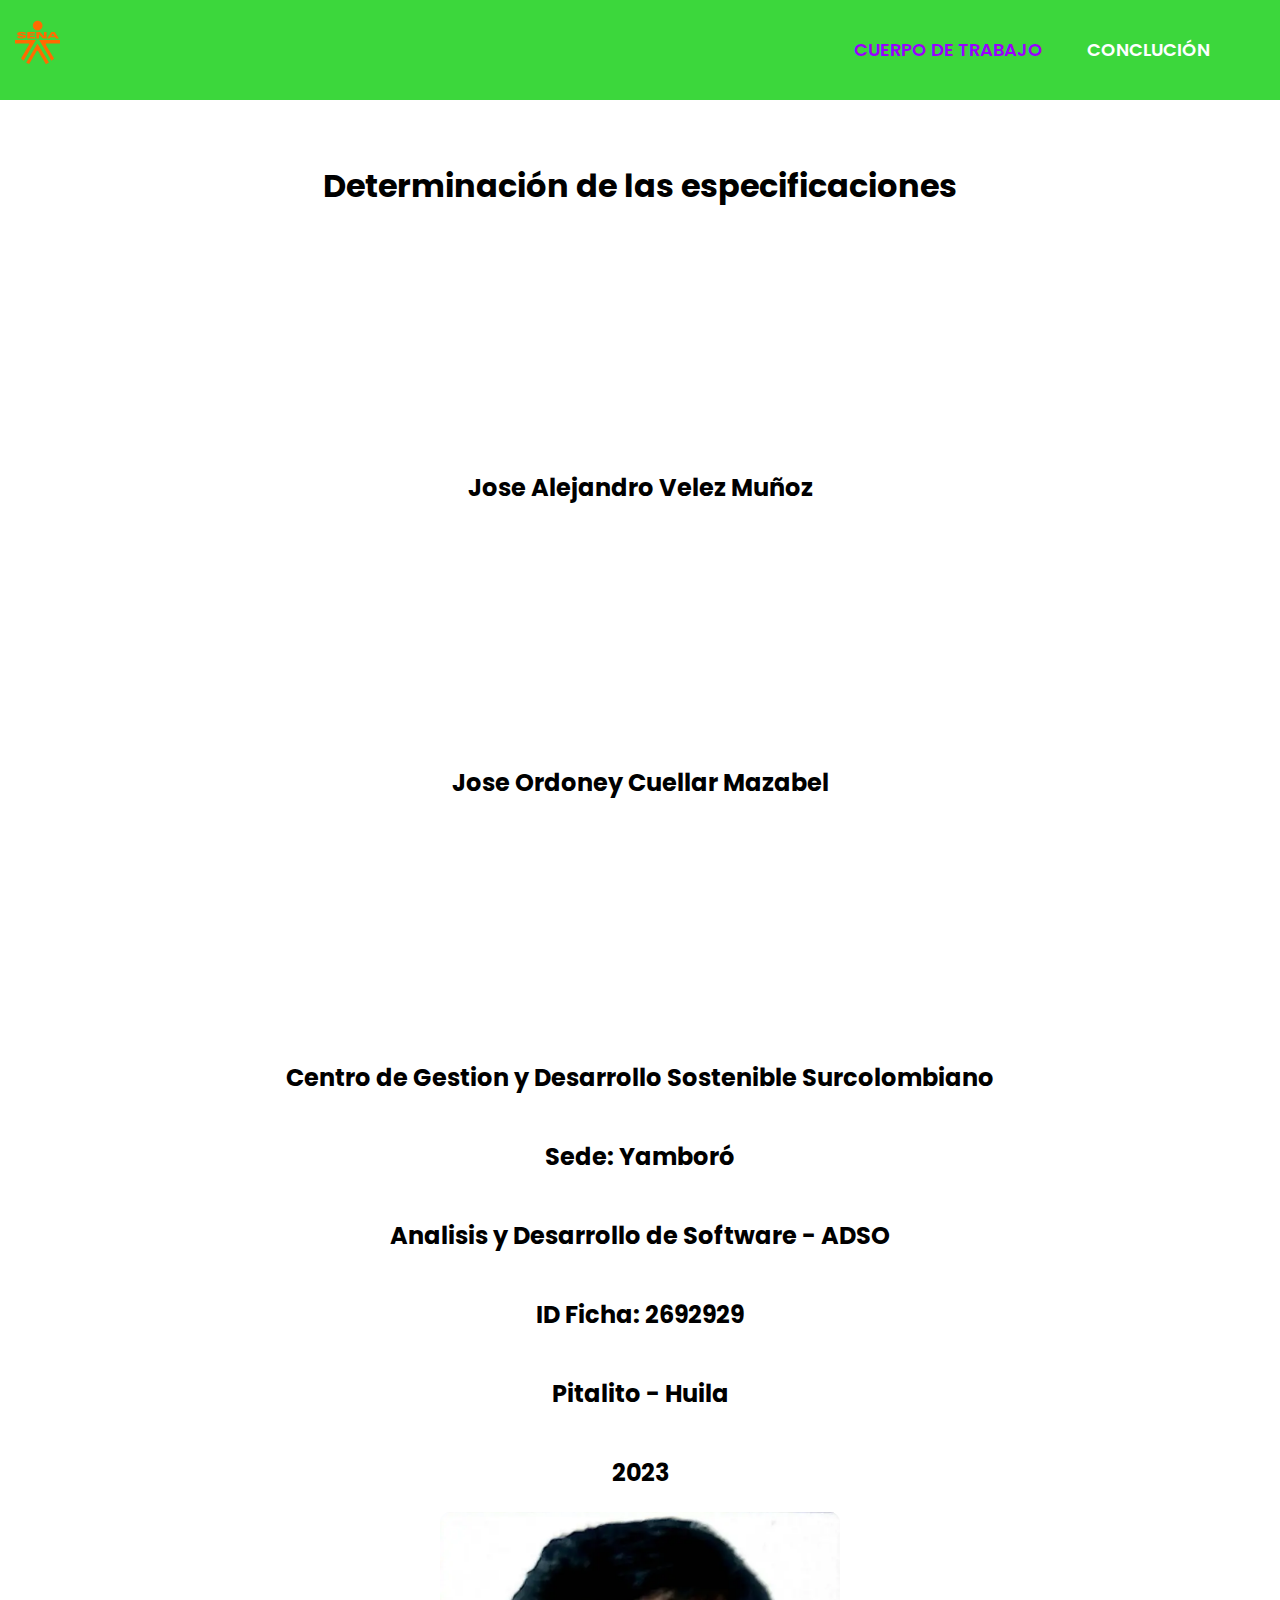
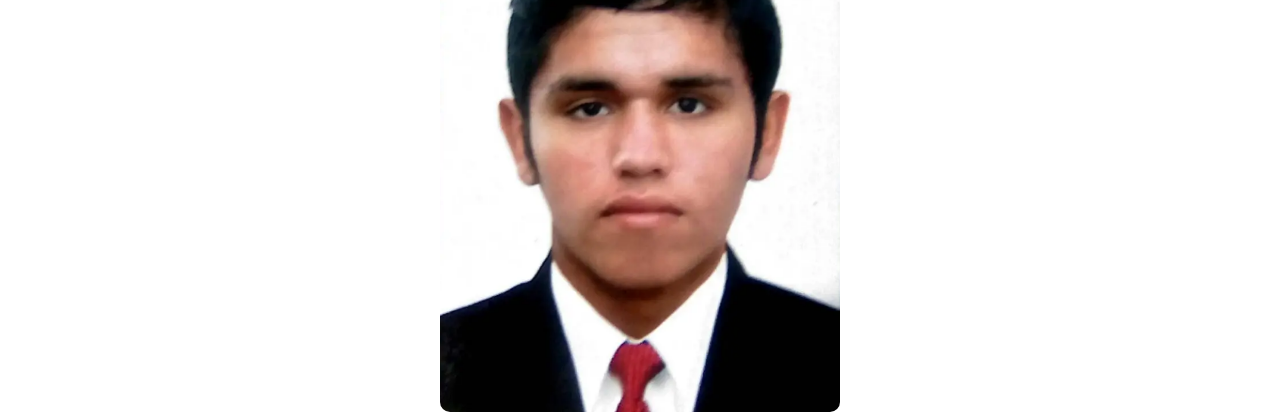
<file: index.html>
<!DOCTYPE html>
<html lang="es">
<head>
    <meta charset="UTF-8">
    <meta http-equiv="X-UA-Compatible" content="IE=edge">
    <meta name="viewport" content="width=device-width, initial-scale=1.0">
    <title>Determinación de las especificaciones</title>
    <link rel="stylesheet" href="css/style.css">
</head>
<body>
    <header>
        <nav>
            <div class="mi-logo">
                <div>
                    <img src="img/logo-sena-naranja.d8b9a0f4.svg" alt="" class="logo">
                </div>
                <input type="checkbox" id="check">
                <label for="check" class="bar-btn">
                    <i class="fas fa-bars"></i>
                </label>
                <ul class="nav-menu">
                    <li><a class="active" href="cuerpodetrabajo.html">Cuerpo de trabajo</a></li>
                    <li><a href="conclucion.html">Conclución</a></li>
                </ul>
            </div>
        </nav>
        <div class="banner-text container">
            <h1 class="fuente">Determinación de las especificaciones</h1>
            <h2 class="font-1 fuente">Jose Alejandro Velez Muñoz</h2>
            <h2 class="font-1 fuente">Jose Ordoney Cuellar Mazabel</h2>
            <h2 class="fuente">Centro de Gestion y Desarrollo Sostenible Surcolombiano</h2>
            <h2 class="fuente">Sede: Yamboró</h2>
            <h2 class="fuente">Analisis y Desarrollo de Software - ADSO</h2>
            <h2 class="fuente">ID Ficha: 2692929</h2>
            <h2 class="fuente">Pitalito - Huila</h2>
            <h2 class="fuente">2023</h2>
            <img src="img/Captura de pantalla (183).png" alt="Foto del aprendiz" width="400px" height="500px">
        </div>
    </header>
    
    <script src="js/2cb25f2c39.js"></script>
</body>
</html>
</file>
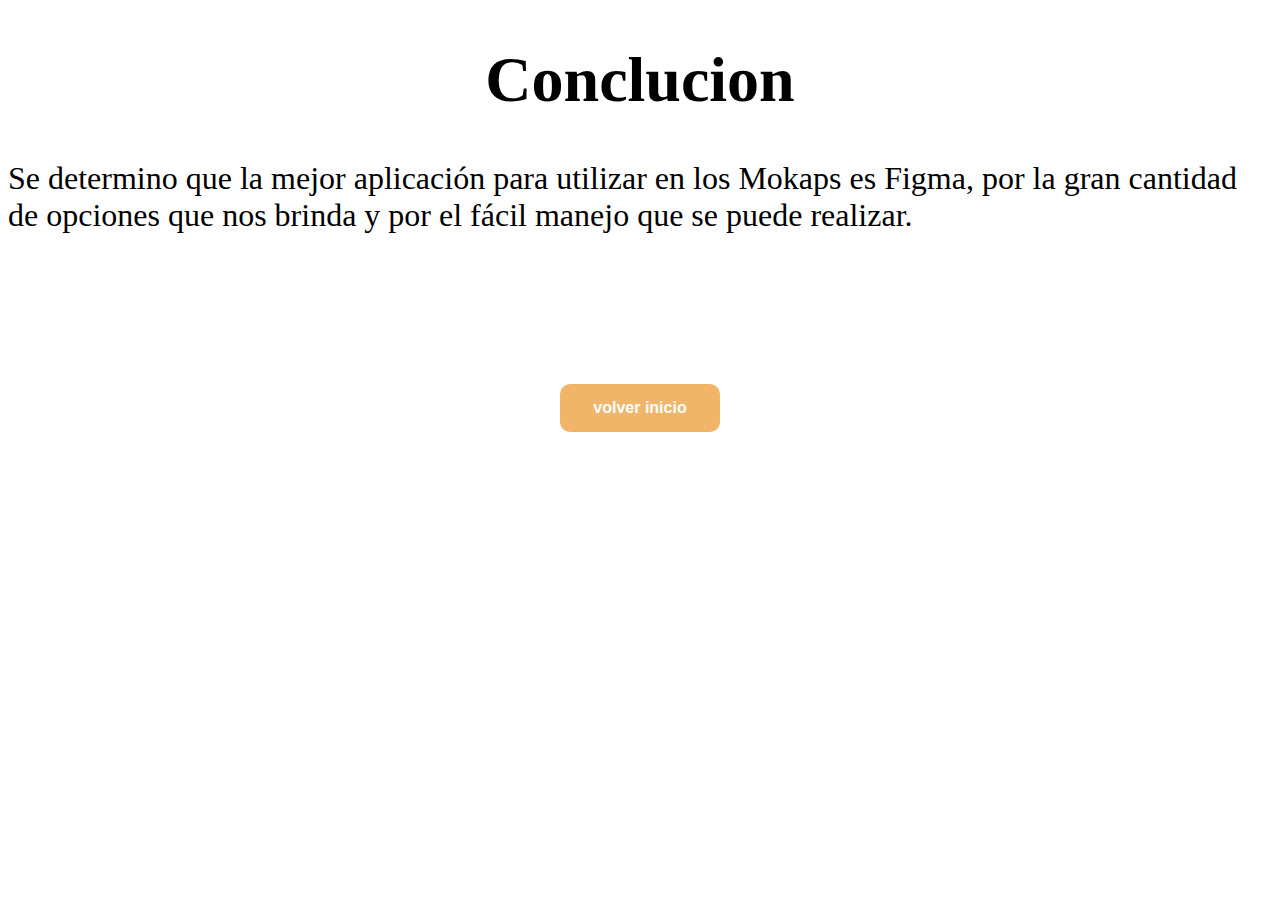
<file: conclucion.html>
<!DOCTYPE html>
<html lang="en">
<head>
    <meta charset="UTF-8">
    <meta http-equiv="X-UA-Compatible" content="IE=edge">
    <meta name="viewport" content="width=device-width, initial-scale=1.0">
    <link rel="stylesheet" href="css/conclucion.css ">
    <title>conclucion</title>
</head>
<body>
    <h1>Conclucion</h1>
    <p>Se determino que la mejor aplicación para utilizar en los Mokaps es Figma, por la gran cantidad de opciones que nos brinda y por el fácil manejo que se puede realizar.</p>
    <center>
        <a href="index.html">volver inicio</a>
    </center>
</body>
</html>
</file>
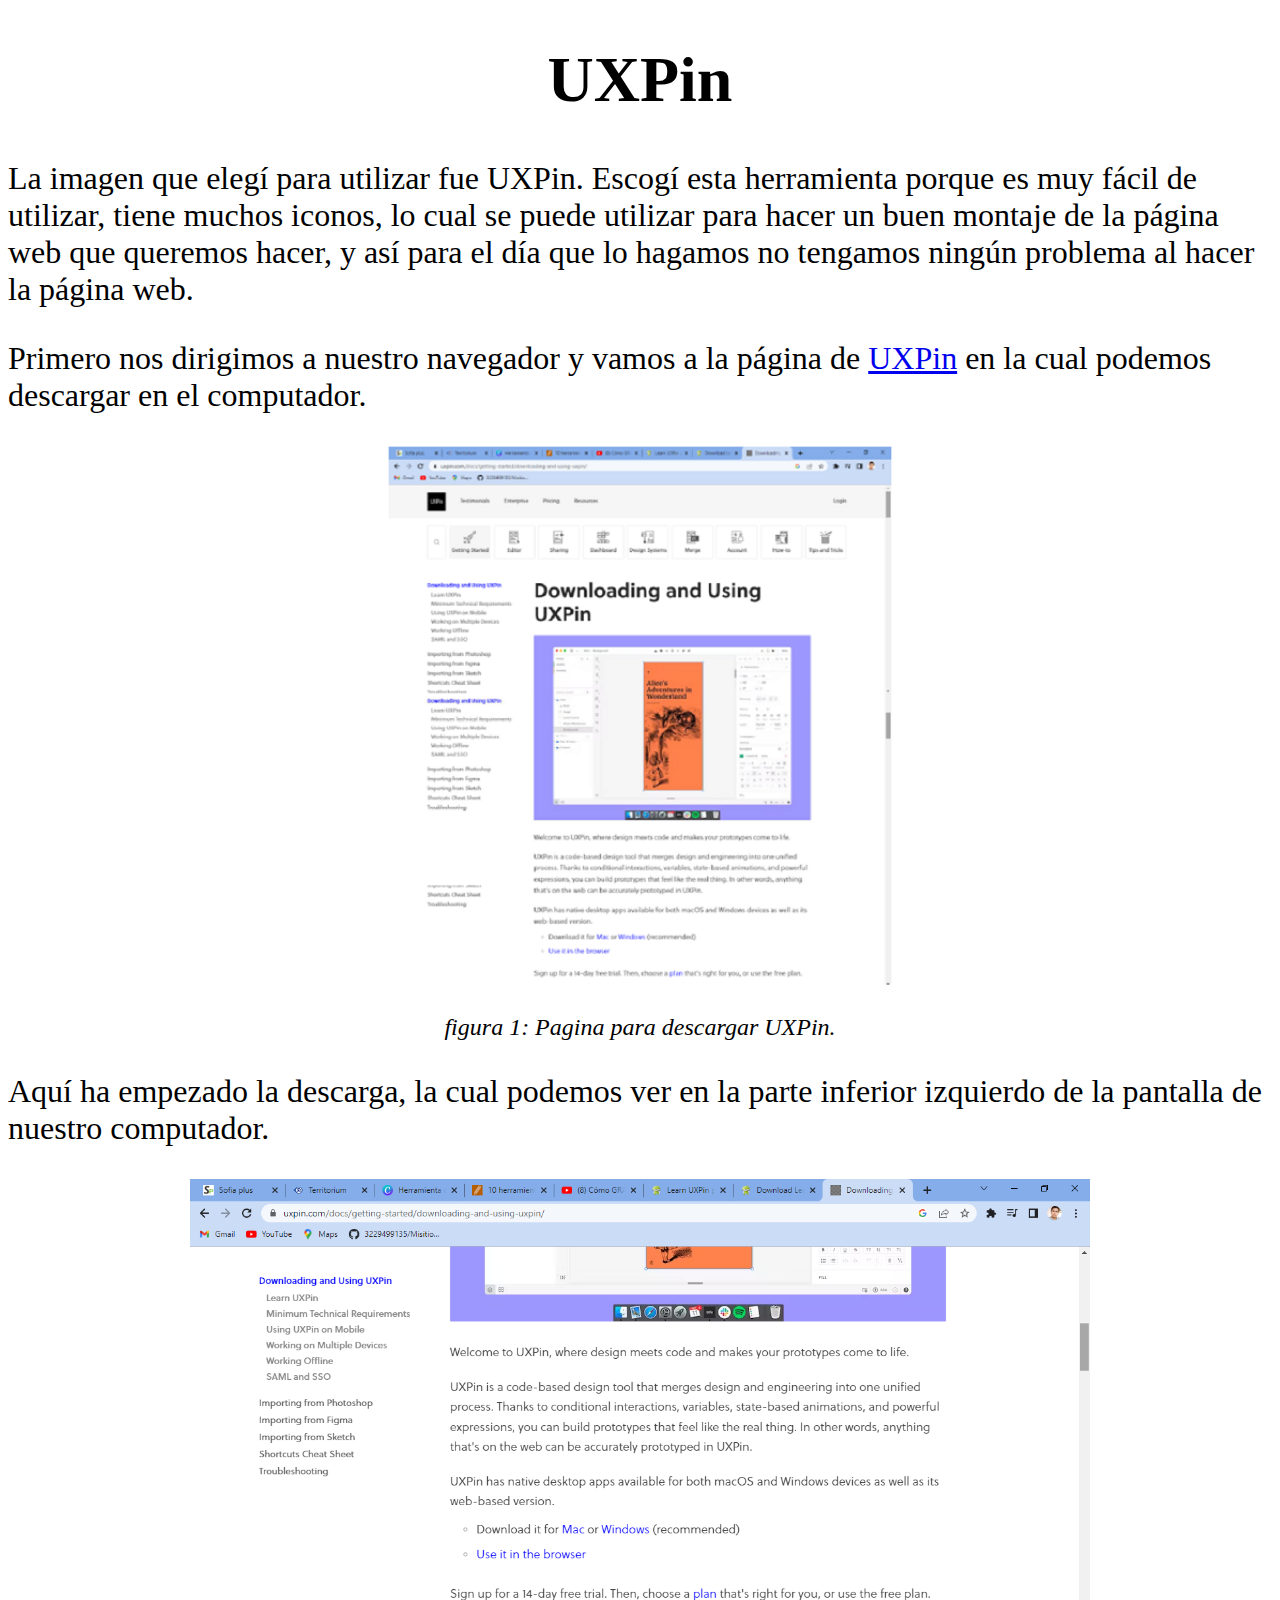
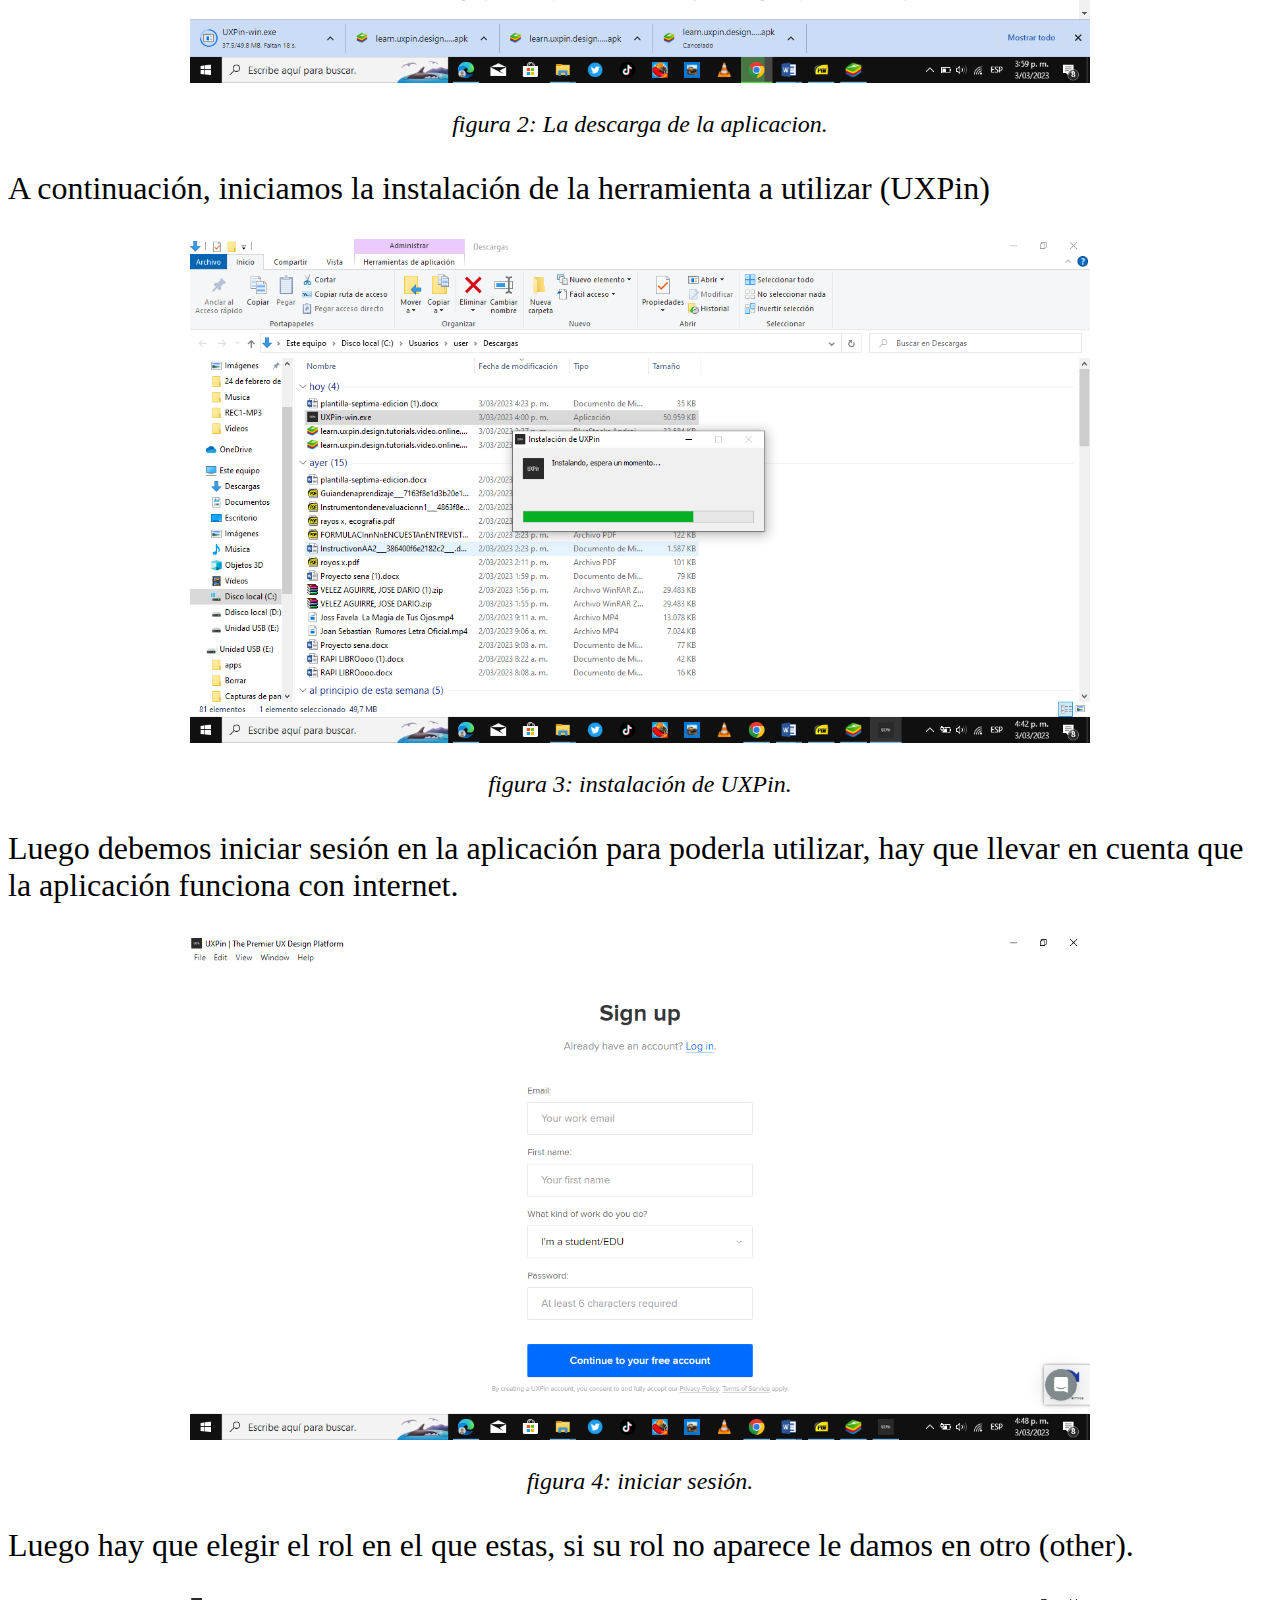
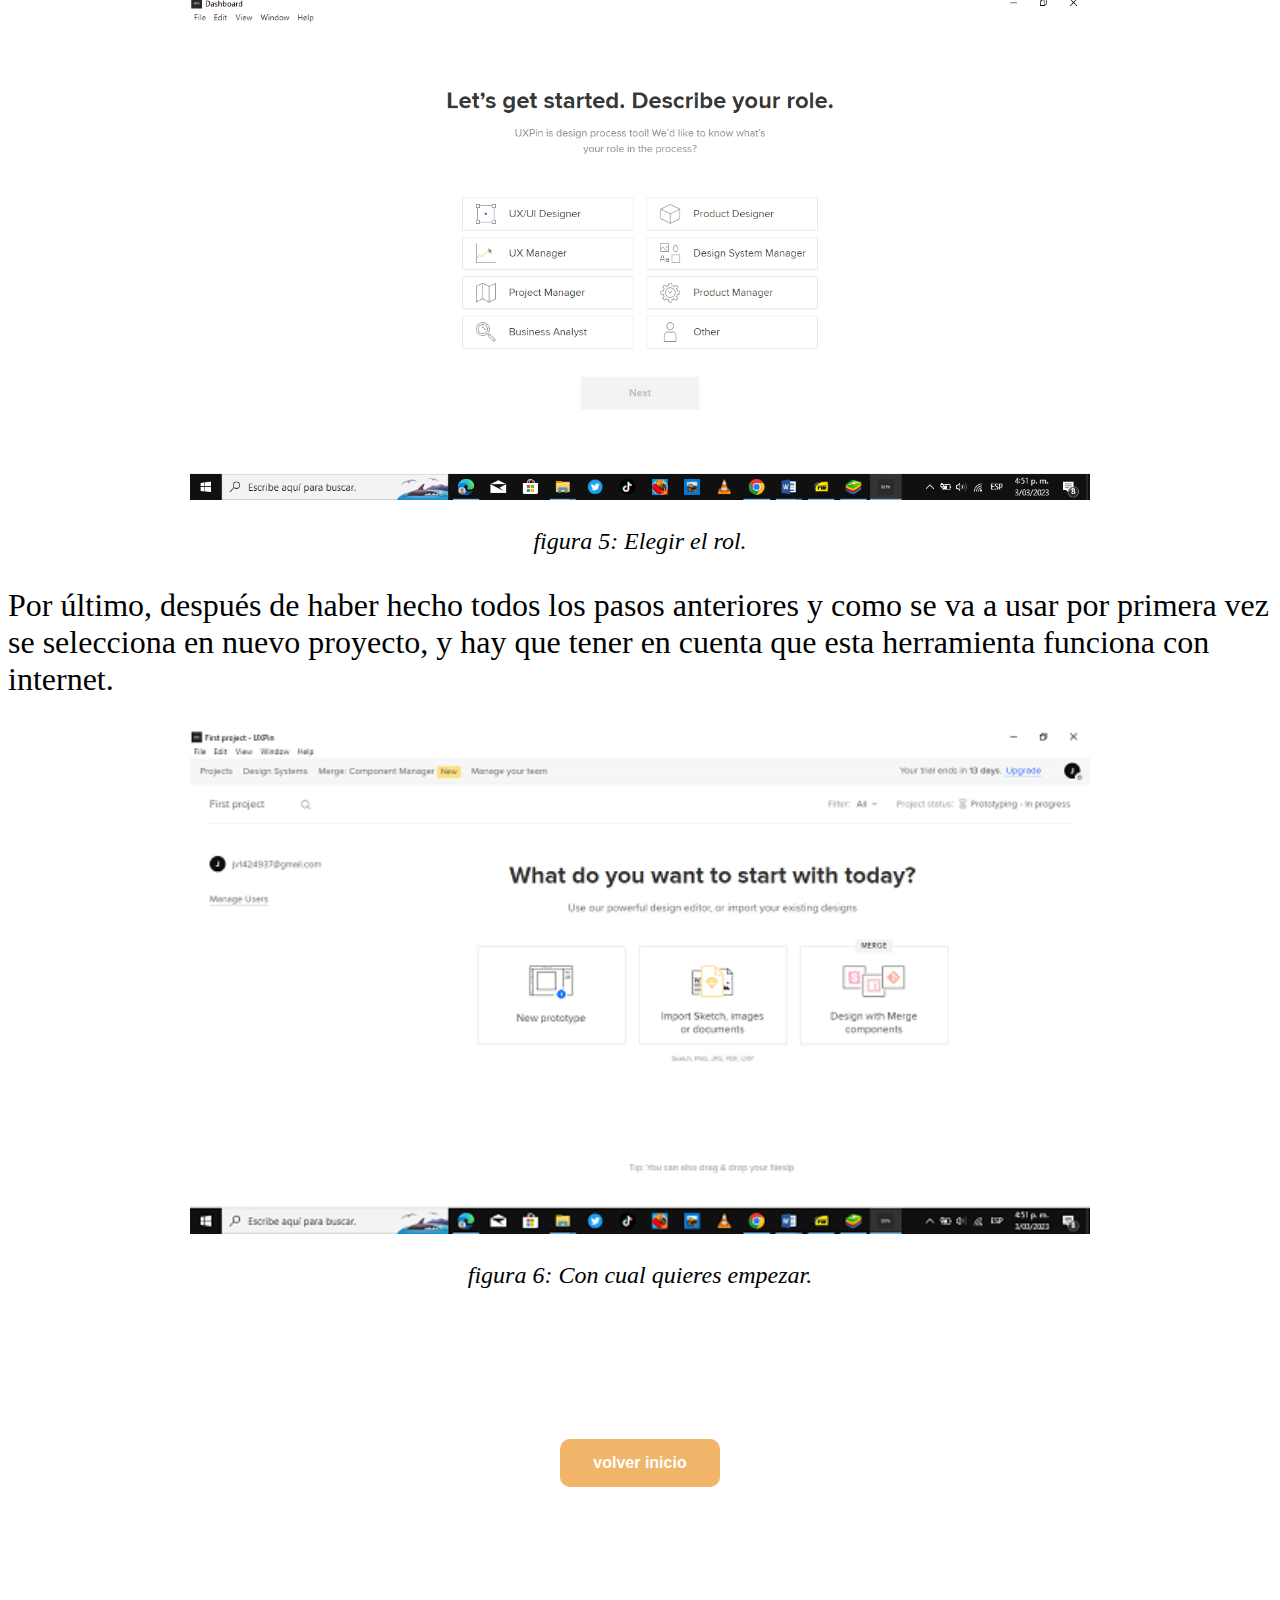
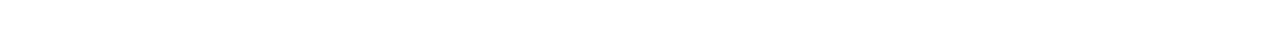
<file: cuerpodetrabajo.html>
<!DOCTYPE html>
<html lang="en">
<head>
    <meta charset="UTF-8">
    <meta http-equiv="X-UA-Compatible" content="IE=edge">
    <meta name="viewport" content="width=device-width, initial-scale=1.0">
    <title>Cuerpo del trabajo</title>
    <link rel="stylesheet" href="css/cuerpodetrabajo.css">
</head>
<body>
    <h1>UXPin</h1>
    <p class="tamaño">La imagen que elegí para utilizar fue UXPin. Escogí esta herramienta porque es muy fácil de utilizar, tiene muchos iconos, lo cual se puede utilizar para hacer un buen montaje de la página web que queremos hacer, y así para el día que lo hagamos no tengamos ningún problema al hacer la página web.</p>
    <p class="tamaño">Primero nos dirigimos a nuestro navegador y vamos a la página de <a href="https://www.uxpin.com/docs/getting-started/downloading-and-using-uxpin/">UXPin</a> en la cual podemos descargar en el computador.</p>
    <center>
        <img src="img/Captura de pantalla 2023-03-11 151135.png" alt="12" width="504px" height="540px">
        <p class="imagen">figura 1: Pagina para descargar UXPin.</p>
    </center>
    <p class="tamaño">Aquí ha empezado la descarga, la cual podemos ver en la parte inferior izquierdo de la pantalla de nuestro computador.</p>
    <center>
        <img src="img/Captura de pantalla (228).png" width="900px" height="504px">
        <p class="imagen">figura 2: La descarga de la aplicacion.</p>
    </center>
    <p class="tamaño">A continuación, iniciamos la instalación de la herramienta a utilizar (UXPin)</p>
    <center>
        <img src="img/Captura de pantalla (229).png" width="900px" height="504px">
        <p class="imagen">figura 3: instalación de UXPin.</p>
    </center>
    <p class="tamaño">Luego debemos iniciar sesión en la aplicación para poderla utilizar, hay que llevar en cuenta que la aplicación funciona con internet.</p>
    <center>
        <img src="img/Captura de pantalla (230).png" width="900px" height="504px">
        <p class="imagen">figura 4: iniciar sesión.</p>
    </center>
    <p class="tamaño">Luego hay que elegir el rol en el que estas, si su rol no aparece le damos en otro (other).</p>
    <center>
        <img src="img/Captura de pantalla (232).png" width="900px" height="504px">
        <p class="imagen">figura 5: Elegir el rol.</p>
    </center>
    <p class="tamaño">Por último, después de haber hecho todos los pasos anteriores y como se va a usar por primera vez se selecciona en nuevo proyecto, y hay que tener en cuenta que esta herramienta funciona con internet.</p>
    <center>
        <img src="img/Captura de pantalla (233).png" width="900px" height="504px">
        <p class="imagen">figura 6: Con cual quieres empezar.</p>
    </center>
    
    <center>
        <a class="fuente" href="index.html">volver inicio</a>
    </center>
</body>
</html>
</file>
<file: css/conclucion.css>
h1 {
    text-align: center;
    font-size: 4em;
}
p {
    font-size: 2em;
}
a {
    display: block;
    width: 100px;
    font-family: Arial, Helvetica, sans-serif;
    font-weight: 700;
    border-radius: 10px;
    margin: 150px 130px;
    padding: 15px 30px;
    background-color: rgb(240, 181, 105);
    color: #fff;
    text-decoration: none;
}
a:hover {
    background-color: transparent;
    border: 2px solid rgb(240, 181, 105);
    color: rgb(240, 181, 105);
}
</file>
<file: css/cuerpodetrabajo.css>
.imagen {
    font-style: italic;
    font-size: 1.5em;
}
.tamaño {
    font-size: 2em;
}
h1 {
    font-size: 4em;
    text-align: center;
}
.fuente {
    display: block;
    width: 100px;
    font-family: Arial, Helvetica, sans-serif;
    font-weight: 700;
    border-radius: 10px;
    margin: 150px 130px;
    padding: 15px 30px;
    background-color: rgb(240, 181, 105);
    color: #fff;
    text-decoration: none;
}
.fuente:hover {
    background-color: transparent;
    border: 2px solid rgb(240, 181, 105);
    color: rgb(240, 181, 105);
}
</file>
<file: css/style.css>
@import url('https://fonts.googleapis.com/css2?family=Poppins:wght@400;500;600&display=swap');

/*CSS Reset*/
* {
    padding: 0;
    margin: 0;
    text-decoration: none;
    list-style: none;
    box-sizing: border-box;
}
body {
    font-family: 'Poppins', sans-serif;
}
/*Navegacion*/
header {
    width: 100%;
    display: flex;
    flex-direction: column;
    justify-content: center;
}
nav {
    height: 100px;
    /* max-width: 1550px; */
    width: 100%;
    margin: 0;
    display: flex;
    justify-content: center;
    align-items: center;
    background: rgb(60, 215, 60);
}
.logo {
    width: 60px;
    margin: 20px;
    padding-left: 15px;
}
.bar-btn {
    font-size: 30px;
    color: #fff;
    margin-top: 20px;
    margin-left: 20px;
    cursor: pointer;
}
.mi-logo {
    display: flex;
    width: 1320px;
}
.nav-menu {
    position: fixed;
    width: 100%;
    height: 0vh;
    top: 100px;
    background: rgba(60, 60, 60, 0.95);
    text-align: center;
    transition: all 0.5s;
}
.nav-menu li {
    display: none;
    line-height: 30px;
    margin: 50px 0;
    transition: all 0.5s;
}
.nav-menu li a {
    color: #fff;
    font-size: 16px;
    text-transform: uppercase;
    font-weight: 600;
}
.nav-menu li a.active,
.nav-menu li a:hover {
    color: #9900ff;
    transition: 0.3s;
}
#check {
    display: none;
}
#check:checked ~ .nav-menu {
    height: 100vh;
}
#check:checked ~ .nav-menu li {
    display: block;
}
.banner-text {
    padding-top: 10px;
    text-align: center;
    max-width: 1320px;
    margin: 0 auto;
}
.banner-text .fuente {
    text-align: center;
    color: #000;
    padding: 30px;
}
.banner-text .font-1 {
    margin-top: 9em;
    margin-bottom: 9em;
}
.banner-text img {
    border-radius: 10px;
}
@media (min-width:768px) {
    .logo {
        margin-left: 0;
    }
    nav {
        height: 100px;
        margin: 0;
    }
    .bar-btn {
        display: none;
    }
    .nav-menu {
        position: relative;
        height: 100px;
        top: 0;
        background: none;
        transition: none;
        text-align: right;
        margin-right: 50px;
    }
    .nav-menu li {
        display: inline-block;
        line-height: 100px;
        margin: 0 20px;
        transition: none;
    }
    .nav-menu li a {
        font-size: 18px;
    }
    .banner-text {
        padding-top:40px;
        width: 100%;
    }
    .banner-text .fuente {
        padding: 22px 200px;
    }
    .banner-text .font-1 {
        padding: 22px 200px;
    }
}
</file>
